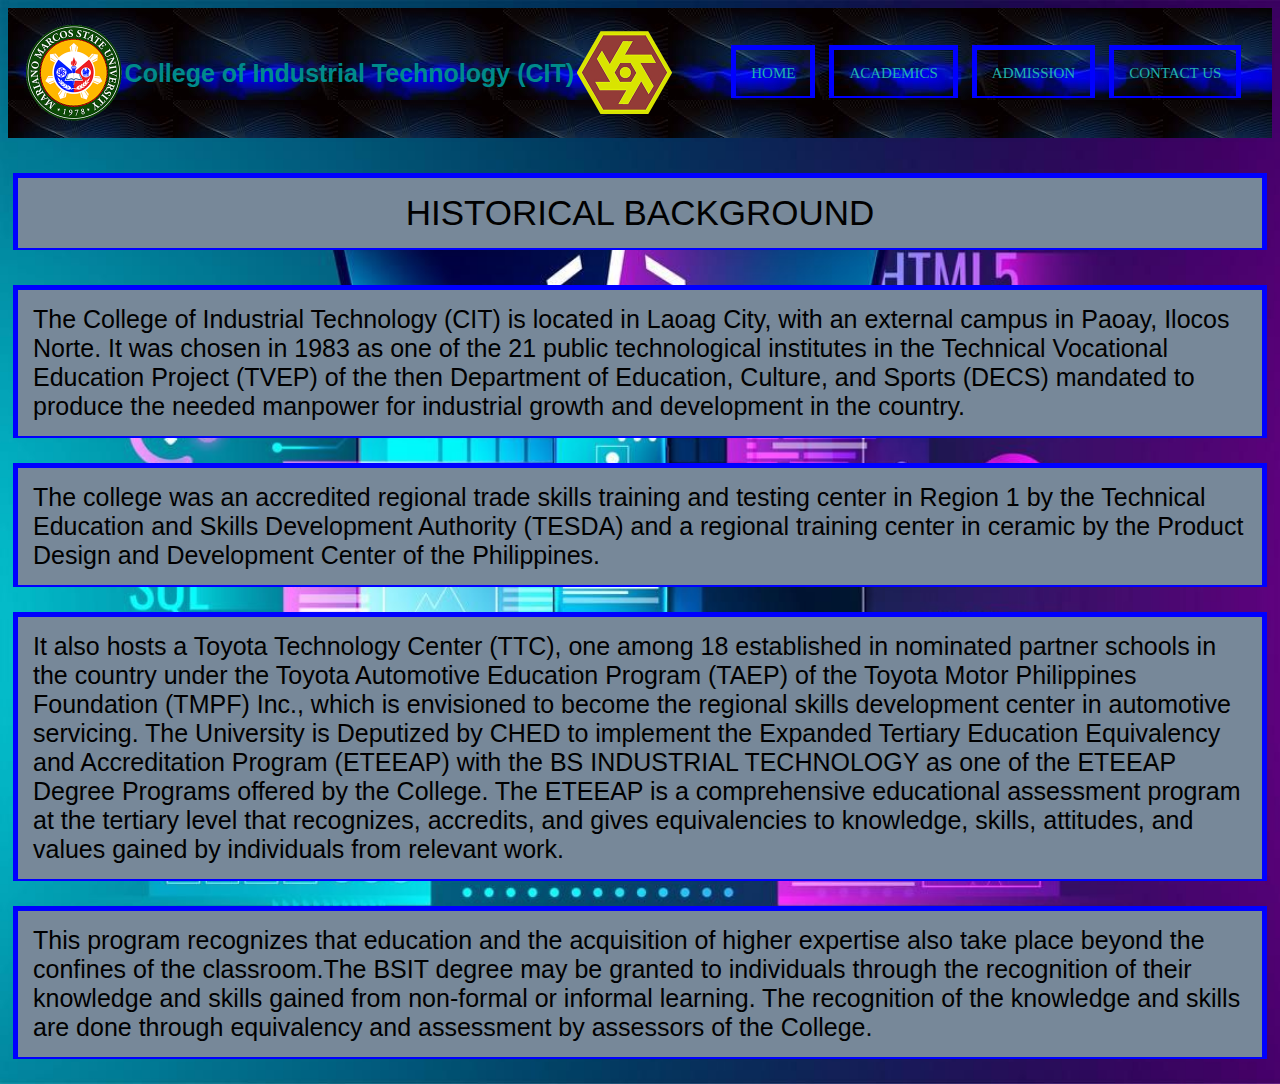
<file: index.html>
<!DOCTYPE html>
<html lang="en">
<head>
    <meta charset="UTF-8">
    <meta name="viewport" content="width=device-width, initial-scale=1.0">
    <title>QUIZ-3</title>
    <link rel="stylesheet" href="./mystyle.css">
</head>
<body>
    <header>
        <img src="./img/mmsu-logo.png" alt="mmsu">
        <h1> College of Industrial Technology (CIT)</h1>
        <img src="./img/CIT.png" alt="cit">
        
        
    <nav>
        <ul>
            <a href="index.html"> HOME</a>
            <a href="academic.html"> Academics</a>
            <a href="#">Admission</a>
            <a href="#">Contact Us</a>
        </ul>
           
    </nav>
    </header>
    
    <p style="text-align: center;font-family:'Franklin Gothic Medium', 'Arial Narrow', Arial, sans-serif;font-size: 35px;">HISTORICAL BACKGROUND</p>

    <p>The College of Industrial Technology (CIT) is located in Laoag City, with an external campus in Paoay, Ilocos Norte. It was chosen in 1983 as one of the 21 public technological institutes in the Technical Vocational Education Project (TVEP) of the then Department of Education, Culture, and Sports (DECS) mandated to produce the needed manpower for industrial growth and development in the country.</p>

    <p>The college was an accredited regional trade skills training and testing center in Region 1 by the Technical Education and Skills Development Authority (TESDA) and a regional training center in ceramic by the Product Design and Development Center of the Philippines.</p>
        
    <p>It also hosts a Toyota Technology Center (TTC), one among 18 established in nominated partner schools in the country under the Toyota Automotive Education Program (TAEP) of the Toyota Motor Philippines Foundation (TMPF) Inc., which is envisioned to become the regional skills development center in automotive servicing. The University is Deputized by CHED to implement the Expanded Tertiary Education Equivalency and Accreditation Program (ETEEAP) with the BS INDUSTRIAL TECHNOLOGY as one of the ETEEAP Degree Programs offered by the College. The ETEEAP is a comprehensive educational assessment program at the tertiary level that recognizes, accredits, and gives equivalencies to knowledge, skills, attitudes, and values gained by individuals from relevant work. </p>
       
    <p>This program recognizes that education and the acquisition of higher expertise also take place beyond the confines of the classroom.The BSIT degree may be granted to individuals through the recognition of their knowledge and skills gained from non-formal or informal learning. The recognition of the knowledge and skills are done through equivalency and assessment by assessors of the College.</p>
</body>
</html>
</file>
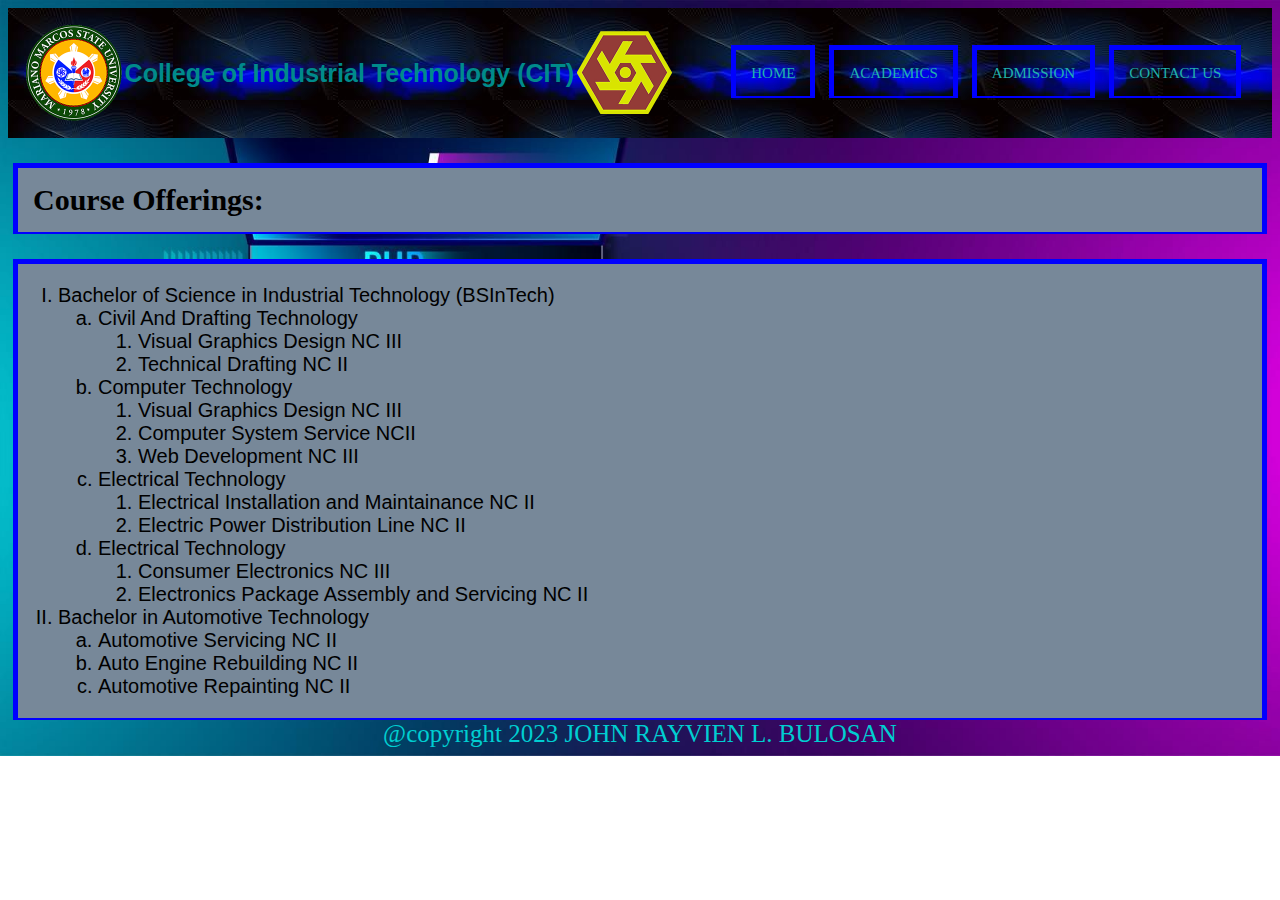
<file: academic.html>
<!DOCTYPE html>
<html lang="en">
<head>
    <meta charset="UTF-8">
    <meta name="viewport" content="width=device-width, initial-scale=1.0">
    <title>Quiz-3</title>
    <link rel="stylesheet" href="./mystyle.css">
</head>
<body>
    <header>
        <img src="./img/mmsu-logo.png" alt="mmsu">
        <h1> College of Industrial Technology (CIT)</h1>
        <img src="./img/CIT.png" alt="cit">
       
        
    <nav>
        <ul>
            <a href="index.html"> HOME</a>
            <a href="academic.html"> Academics</a>
            <a href="#">Admission</a>
            <a href="#">Contact Us</a>
        </ul>
           
    </nav>
    </header>

    <h2>Course Offerings:</h2>

    <section class="Course">
        <ol type="I">
            <li>Bachelor of Science in Industrial Technology (BSInTech)
                <ol type="a">
                <li >Civil And Drafting Technology
                    <ol type="1">
                        <li>Visual Graphics Design NC III</li>
                        <li>Technical Drafting NC II</li>
                    </ol>
                </li>
                <li >Computer Technology
                    <ol type="1">
                        <li>Visual Graphics Design NC III</li>
                        <li>Computer System Service NCII</li>
                        <li>Web Development NC III</li>

                    </ol>
                </li>
                <li >Electrical Technology
                    <ol type="1">
                        <li> Electrical Installation and Maintainance NC II</li>
                        <li>Electric Power Distribution Line NC II</li>
                    </ol>
                </li>
                <li >Electrical Technology
                    <ol type="1">
                        <li> Consumer Electronics NC III</li>
                        <li> Electronics Package Assembly and Servicing NC II</li>
                    </ol>
                </li>
                
                </ol>
            </li>
            <li>Bachelor in Automotive Technology
                <ol type="a">
                    <li> Automotive Servicing NC II</li>
                    <li> Auto Engine Rebuilding NC II</li>
                    <li> Automotive Repainting NC II</li>
                </ol>

            </li>

        </ol>
    </section>
    
    <footer>
       @copyright 2023 JOHN RAYVIEN L. BULOSAN 
    </footer>
    
</body>
</html>
</file>
<file: mystyle.css>
header{
    background-image: url(./img/OIP\ \(1\).jpg);
    text-align: left;
    padding: 15px;
    display: flex;
    flex-direction:row;
    justify-content: space-around;
    align-items: center;
    text-decoration:none;
    
    
}
nav{
    display:flex;
    flex-direction: row;
    justify-content: space-evenly;
}
a {
    color:lightseagreen;
    text-decoration: none;
    font-size: 15px;
    padding: 15px;
    text-transform: uppercase;
    border: 5px solid blue;
    border-bottom: 2px solid blue;
    margin-right: 5px;
    margin-left: 5px;
}
a:hover{
    background-color:lightcyan;
}

body{
    background-image: url(./img/img4.jpg);
    background-repeat: no-repeat;
    background-size: cover;
}

h1{
    text-align: center;
    color: darkcyan;
    font-family: Arial;
    font-size: 25px;
    
}

nav{
    text-align: right;
    padding: 10px;
    text-transform: uppercase;
    text-decoration: none;
}

h2 {
    text-align: left;
    padding:15px;
    font-size: 30px;
    background-color:lightslategray;
    border: 5px solid blue;
    border-bottom: 2px solid blue;
    margin-right: 5px;
    margin-left: 5px;
    
   
}

p {
    font-size: 25px;
    color:black;
    font-family: 'Franklin Gothic Medium', 'Arial Narrow', Arial, sans-serif;
    padding: 15px;
    background-color:lightslategray;
    border: 5px solid blue;
    border-bottom: 2px solid blue;
    margin-right: 5px;
    margin-left: 5px;
    
}



ol {
    font-size: 20px;
    font-family: 'Franklin Gothic Medium', 'Arial Narrow', Arial, sans-serif;
    background-color:lightslategray;
}

.Course{
    border: 5px solid blue;
    border-bottom: 2px solid blue;
    margin-right: 5px;
    margin-left: 5px;
    background-color: lightslategray;
    

}

header img {
    width: 100px;
}


footer {
    font-family:Georgia, 'Times New Roman', Times, serif;
    font-size: 25px;
    text-align: center;
    color:darkturquoise;
}
</file>
